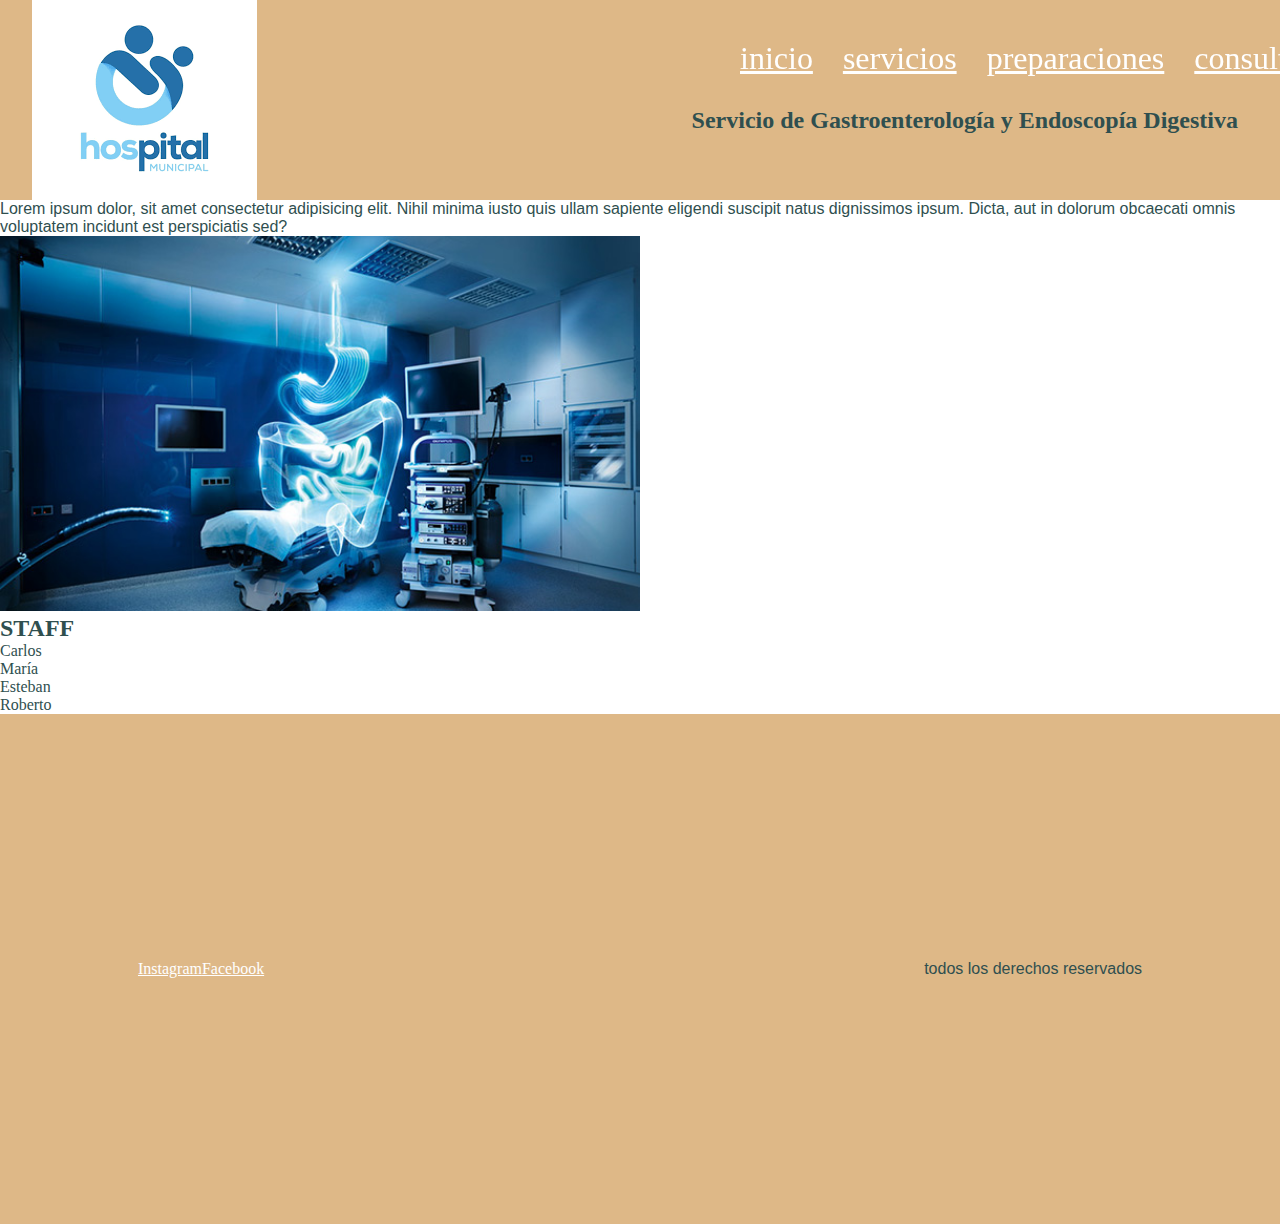
<file: index.html>
<!DOCTYPE html>
<html lang="en">
<head>
    <meta charset="UTF-8"> 
    <meta name="viewport" content="width=device-width, initial-scale=1.0"> <!--compatibilidad con navegadores mas viejos-->
         
    <!--link bootstrap-->
    <link href="https://cdn.jsdelivr.net/npm/bootstrap@5.3.2/dist/css/bootstrap.min.css" rel="stylesheet" integrity="sha384-T3c6CoIi6uLrA9TneNEoa7RxnatzjcDSCmG1MXxSR1GAsXEV/Dwwykc2MPK8M2HN" crossorigin="anonymous">

    <!--link css-->
    <link rel="stylesheet" href="css/styles.css">
    <title> homehospitalmunicipalserviciodegastroenterologiayendoscopia</title> <!-- nombre a la pestaña-->
</head>
<body>

    <header>
        

    <!--Logo-->
        <!--SRC source ALT-->
        
        <div>
           <img src="imagen/imagen-logo.png" alt="Imagen logo servicio de endoscopia Hospital municipal">
        </div>
         

    <!--Titulo-->
        <h1>Servicio de Gastroenterología y Endoscopía Digestiva</h1>

    <!--Menu de navegacion-->
    <!--enlaces relativos-->

 
         <nav>
             <ul>
                <li>
                     <a href="index.html">inicio</a>
                    </li>
                <li>
                    <a href="pages/servicios.html">
             servicios
                     </a>
                </li>
                <li>
                     <a href="pages/preparaciones.html"> 
                preparaciones
        
                     </a>
                </li>
                <li>
                     <a href="pages/consultas.html">
                consulta
                      </a>
                </li>
                <li>
                      <a href="pages/contacto.html">
                contacto
                       </a>
                </li>
        </nav>
</header>
      
<!--Contenido principal-->
<class="container fluid>
    <div class="row">
        <p class="row 12">
            Lorem ipsum dolor, sit amet consectetur adipisicing elit. Nihil minima iusto quis ullam sapiente eligendi suscipit natus dignissimos ipsum. Dicta, aut in dolorum obcaecati omnis voluptatem incidunt est perspiciatis sed?
        </p>
    </div>
         

        <!--src  archivo donde esta la imagen ppal-->
 <!-- alt texto alternativo por si sse rompe la ruta el texto te explica la imagen que estaba ahi y POSICIONAMIENTO ACCESIBILIDAD-->
    
 <img src="imagen/imagen-ppal.jpg" alt="imagen de sala de endoscopia">
       
    <h2>STAFF</h2>
     
    
     <li>
            Carlos
    </li>
    
    <li>
            María
    </li>

    <li> 
          Esteban
    </li>
    <li>
            Roberto
    </li>
            
  </ul>

</main>
    
<!--pie de pagina-->
<footer>

    <a href="https://www.instagram.com/">
            Instagram
    </a>
    <a href="https://www.facebook.com/">
            Facebook

    </a>
<!-- iframe un estracto del codigo html de la web donde estas extrayedo el elemento multimedia-->
    <iframe src="https://www.google.com/maps/embed?pb=!1m18!1m12!1m3!1d1614.448303604219!2d-62.729786432065815!3d-35.97395316584885!2m3!1f0!2f0!3f0!3m2!1i1024!2i768!4f13.1!3m3!1m2!1s0x95c17bfe22bd32b9%3A0xad40684f10fec163!2sHospital%20%22Pedro%20T.%20Orellana%22!5e0!3m2!1ses-419!2sar!4v1699644078764!5m2!1ses-419!2sar" width="600" height="450" style="border:0;" allowfullscreen="" loading="lazy" referrerpolicy="no-referrer-when-downgrade"></iframe>
    <section>

    </section>
    <p>todos los derechos reservados</p>


</footer>
</body>
</html>
</file>
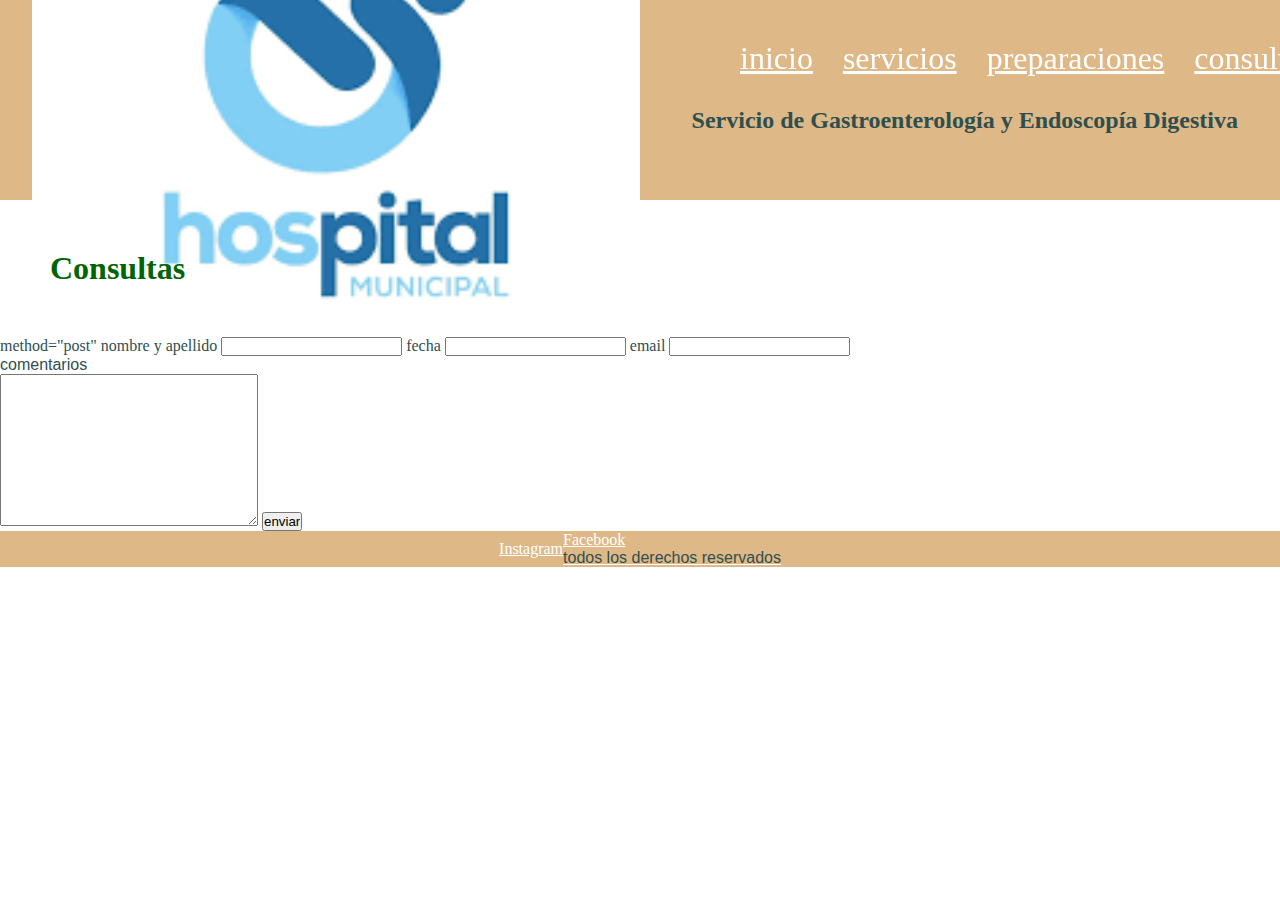
<file: pages/consultas.html>
<!DOCTYPE html>
<html lang="en">
<head>
    <meta charset="UTF-8">
    <meta name="viewport" content="width=device-width, initial-scale=1.0">

    <link href="https://cdn.jsdelivr.net/npm/bootstrap@5.3.2/dist/css/bootstrap.min.css" rel="stylesheet" integrity="sha384-T3c6CoIi6uLrA9TneNEoa7RxnatzjcDSCmG1MXxSR1GAsXEV/Dwwykc2MPK8M2HN" crossorigin="anonymous">
    
    <link rel="stylesheet" href="../css/styles.css">
    <title>consulta</title>
    
</head>


<body>

    <header>
    <img src="../imagen/imagen-logo.png" alt="Imagen logo servicio de endoscopia Hospital municipal">

    <h1>Servicio de Gastroenterología y Endoscopía Digestiva</h1>


        <nav>
            <ul>
                <li>
                    <a href="../index.html">inicio</a>
                </li>
                <li>
                    <a href="../pages/consultas.html">
                     servicios
                    </a>
        
                </li>
                <li>
                    <a href="../pages/preparaciones.html"> 
                        preparaciones
                
                    </a>
                </li>
                <li>
                    <a href="../pages/consultas.html">
                        consulta
                    </a>
                </li>
                <li>
                    <a href="../pages/contacto.html">
                        contacto
                    </a>
                </li>
            </ul>
        
                     
        </nav>
     
    </header>

    <main>
        <h2>Consultas</h2>

    </main>


     <!--form formularios-->
     <form action="form.php">method="post"
        <!--imput n y a-->
    <label for="">nombre y apellido</label>
<input type="text"name="nombre" id="nombre">
<label for="">fecha</label>
<input type="text"name="fecha" id="fecha">

<label for="">email</label>
<input type="text"name=email id="email">
<p>comentarios</p>
<textarea name="" id="" cols="30" rows="10">


</textarea>

<input type="submit" value="enviar">
    </form>

    <footer>


        <a href="https://www.instagram.com/">
            Instagram
        </a>
        <a href="https://www.facebook.com/">
            Facebook


            <p>todos los derechos reservados</p>
    </footer>
    
</body>
</html>
</file>
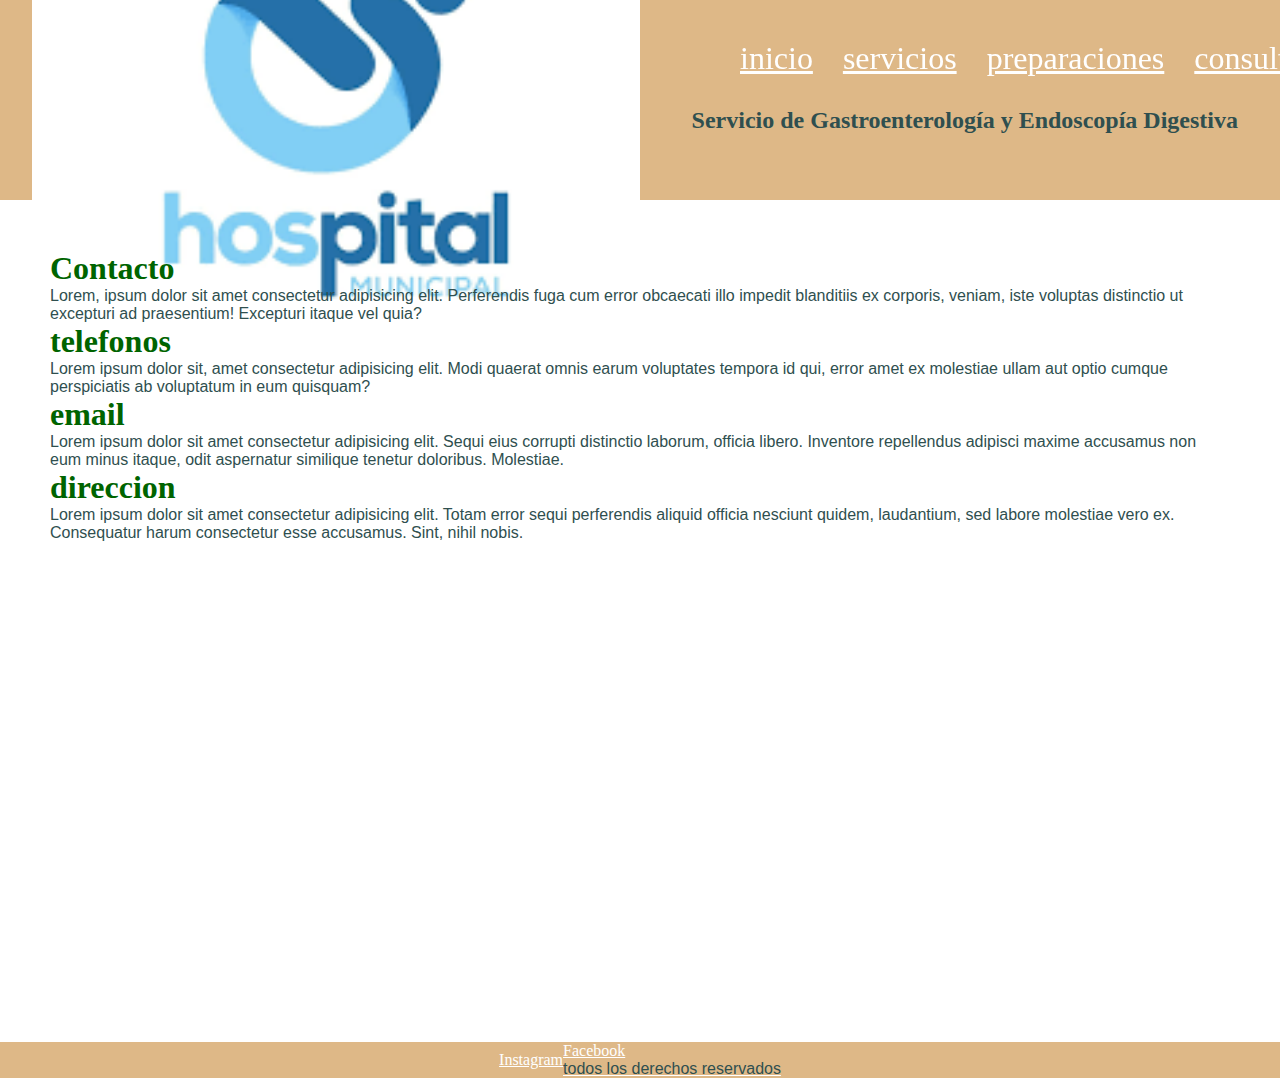
<file: pages/contacto.html>
<!DOCTYPE html>
<html lang="en">
<head>
    <meta charset="UTF-8">
    <meta name="viewport" content="width=, initial-scale=1.0">

    <link href="https://cdn.jsdelivr.net/npm/bootstrap@5.3.2/dist/css/bootstrap.min.css" rel="stylesheet" integrity="sha384-T3c6CoIi6uLrA9TneNEoa7RxnatzjcDSCmG1MXxSR1GAsXEV/Dwwykc2MPK8M2HN" crossorigin="anonymous">
    
    <link rel="stylesheet" href="../css/styles.css">
    <title>contacto</title>
</head
 
</body>
    <header>
        <img src="../imagen/imagen-logo.png" alt="Imagen logo servicio de endoscopia Hospital municipa">

        <h1>Servicio de Gastroenterología y Endoscopía Digestiva</h1>

        <nav>
            <ul>
                <li>
                    <a href="../index.html">inicio</a>
                </li>
                <li>
                    <a href="../pages/servicios.html">
                     servicios
                    </a>
        
                </li>
                <li>
                    <a href="../pages/preparaciones.html"> 
                        preparaciones
                
                    </a>
                </li>
                <li>
                    <a href="../pages/consultas.html">
                        consulta
                    </a>
                </li>
                <li>
                    <a href="../pages/contacto.html">
                        contacto
                    </a>
                </li>
            </ul>
        
                     
        </nav>
    </header>
    <main>
        <h2>
            Contacto
        </h2>

        <p>Lorem, ipsum dolor sit amet consectetur adipisicing elit. Perferendis fuga cum error obcaecati illo impedit blanditiis ex corporis, veniam, iste voluptas distinctio ut excepturi ad praesentium! Excepturi itaque vel quia?</p>
  
        <h2>telefonos</h2>
        <p>Lorem ipsum dolor sit, amet consectetur adipisicing elit. Modi quaerat omnis earum voluptates tempora id qui, error amet ex molestiae ullam aut optio cumque perspiciatis ab voluptatum in eum quisquam?</p>
        <h2>email</h2>
    <p>Lorem ipsum dolor sit amet consectetur adipisicing elit. Sequi eius corrupti distinctio laborum, officia libero. Inventore repellendus adipisci maxime accusamus non eum minus itaque, odit aspernatur similique tenetur doloribus. Molestiae.</p>
    <h2>direccion</h2>
    <p>Lorem ipsum dolor sit amet consectetur adipisicing elit. Totam error sequi perferendis aliquid officia nesciunt quidem, laudantium, sed labore molestiae vero ex. Consequatur harum consectetur esse accusamus. Sint, nihil nobis.</p>
    
    <iframe src="https://www.google.com/maps/embed?pb=!1m18!1m12!1m3!1d1614.448303604219!2d-62.729786432065815!3d-35.97395316584885!2m3!1f0!2f0!3f0!3m2!1i1024!2i768!4f13.1!3m3!1m2!1s0x95c17bfe22bd32b9%3A0xad40684f10fec163!2sHospital%20%22Pedro%20T.%20Orellana%22!5e0!3m2!1ses-419!2sar!4v1699644078764!5m2!1ses-419!2sar" width="600" height="450" style="border:0;" allowfullscreen="" loading="lazy" referrerpolicy="no-referrer-when-downgrade"></iframe>
  
  
    </main>
<footer>
    <a href="https://www.instagram.com/">
        Instagram
    </a>
    <a href="https://www.facebook.com/">
        Facebook


        <p>todos los derechos reservados</p>

</footer>

    
    
</body>
</html>
</file>
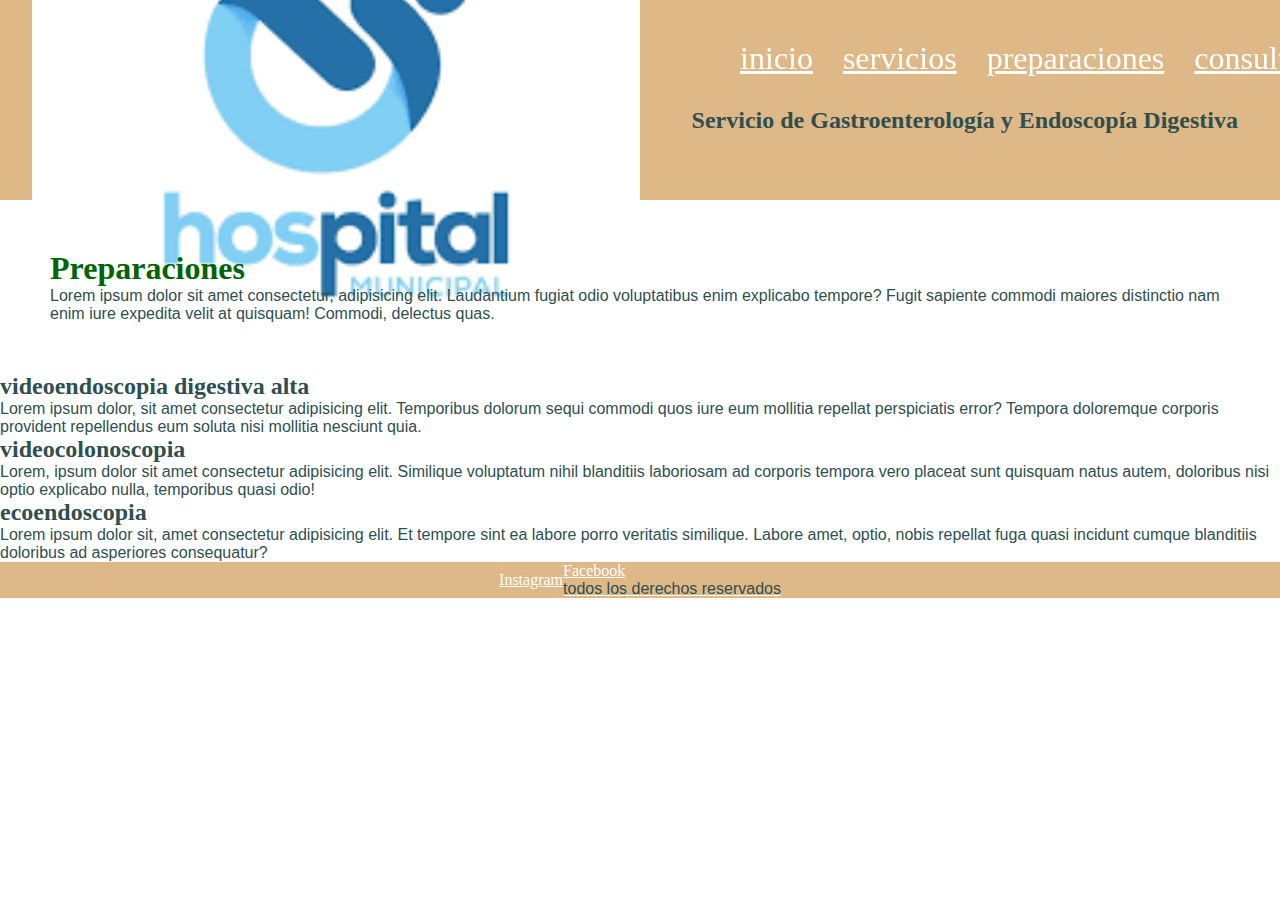
<file: pages/preparaciones.html>
<!DOCTYPE html>
<html lang="en">
<head>
    <meta charset="UTF-8">
    <meta name="viewport" content="width=device-width, initial-scale=1.0">
    <link href="https://cdn.jsdelivr.net/npm/bootstrap@5.3.2/dist/css/bootstrap.min.css" rel="stylesheet" integrity="sha384-T3c6CoIi6uLrA9TneNEoa7RxnatzjcDSCmG1MXxSR1GAsXEV/Dwwykc2MPK8M2HN" crossorigin="anonymous">
    
    <link rel="stylesheet" href="../css/styles.css">
    <title>preparaciones</title>
</head>

<body>
    <header>
        <img src="../imagen/imagen-logo.png" alt="Imagen logo servicio de endoscopia Hospital municipa">
        <h1>Servicio de Gastroenterología y Endoscopía Digestiva</h1>


        <nav>
            <ul>
                <li>
                    <a href="../index.html">inicio</a>
                </li>
                <li>
                    <a href="../pages/servicios.html">
                     servicios
                    </a>
        
                </li>
                <li>
                    <a href="../pages/preparaciones.html"> 
                        preparaciones
                
                    </a>
                </li>
                <li>
                    <a href="../pages/consultas.html">
                        consulta
                    </a>
                </li>
                <li>
                    <a href="../pages/contacto.html">
                        contacto
                    </a>
                </li>
            </ul>
        
                     
        </nav>


        
    </header>


<main>
    <h2>Preparaciones</h2>
    <p>
        Lorem ipsum dolor sit amet consectetur, adipisicing elit. Laudantium fugiat odio voluptatibus enim explicabo tempore? Fugit sapiente commodi maiores distinctio nam enim iure expedita velit at quisquam! Commodi, delectus quas.
    </p>
</main>

<h2> videoendoscopia digestiva alta
</h2>
<p>Lorem ipsum dolor, sit amet consectetur adipisicing elit. Temporibus dolorum sequi commodi quos iure eum mollitia repellat perspiciatis error? Tempora doloremque corporis provident repellendus eum soluta nisi mollitia nesciunt quia.</p>
<h2>videocolonoscopia</h2>
<p>Lorem, ipsum dolor sit amet consectetur adipisicing elit. Similique voluptatum nihil blanditiis laboriosam ad corporis tempora vero placeat sunt quisquam natus autem, doloribus nisi optio explicabo nulla, temporibus quasi odio!</p>

<h2>ecoendoscopia</h2>
<p>Lorem ipsum dolor sit, amet consectetur adipisicing elit. Et tempore sint ea labore porro veritatis similique. Labore amet, optio, nobis repellat fuga quasi incidunt cumque blanditiis doloribus ad asperiores consequatur?</p>




    </head>

    <footer>


        <a href="https://www.instagram.com/">
            Instagram
        </a>
        <a href="https://www.facebook.com/">
            Facebook


            <p>todos los derechos reservados</p>
    </footer>
    
</body>
</html>
</file>
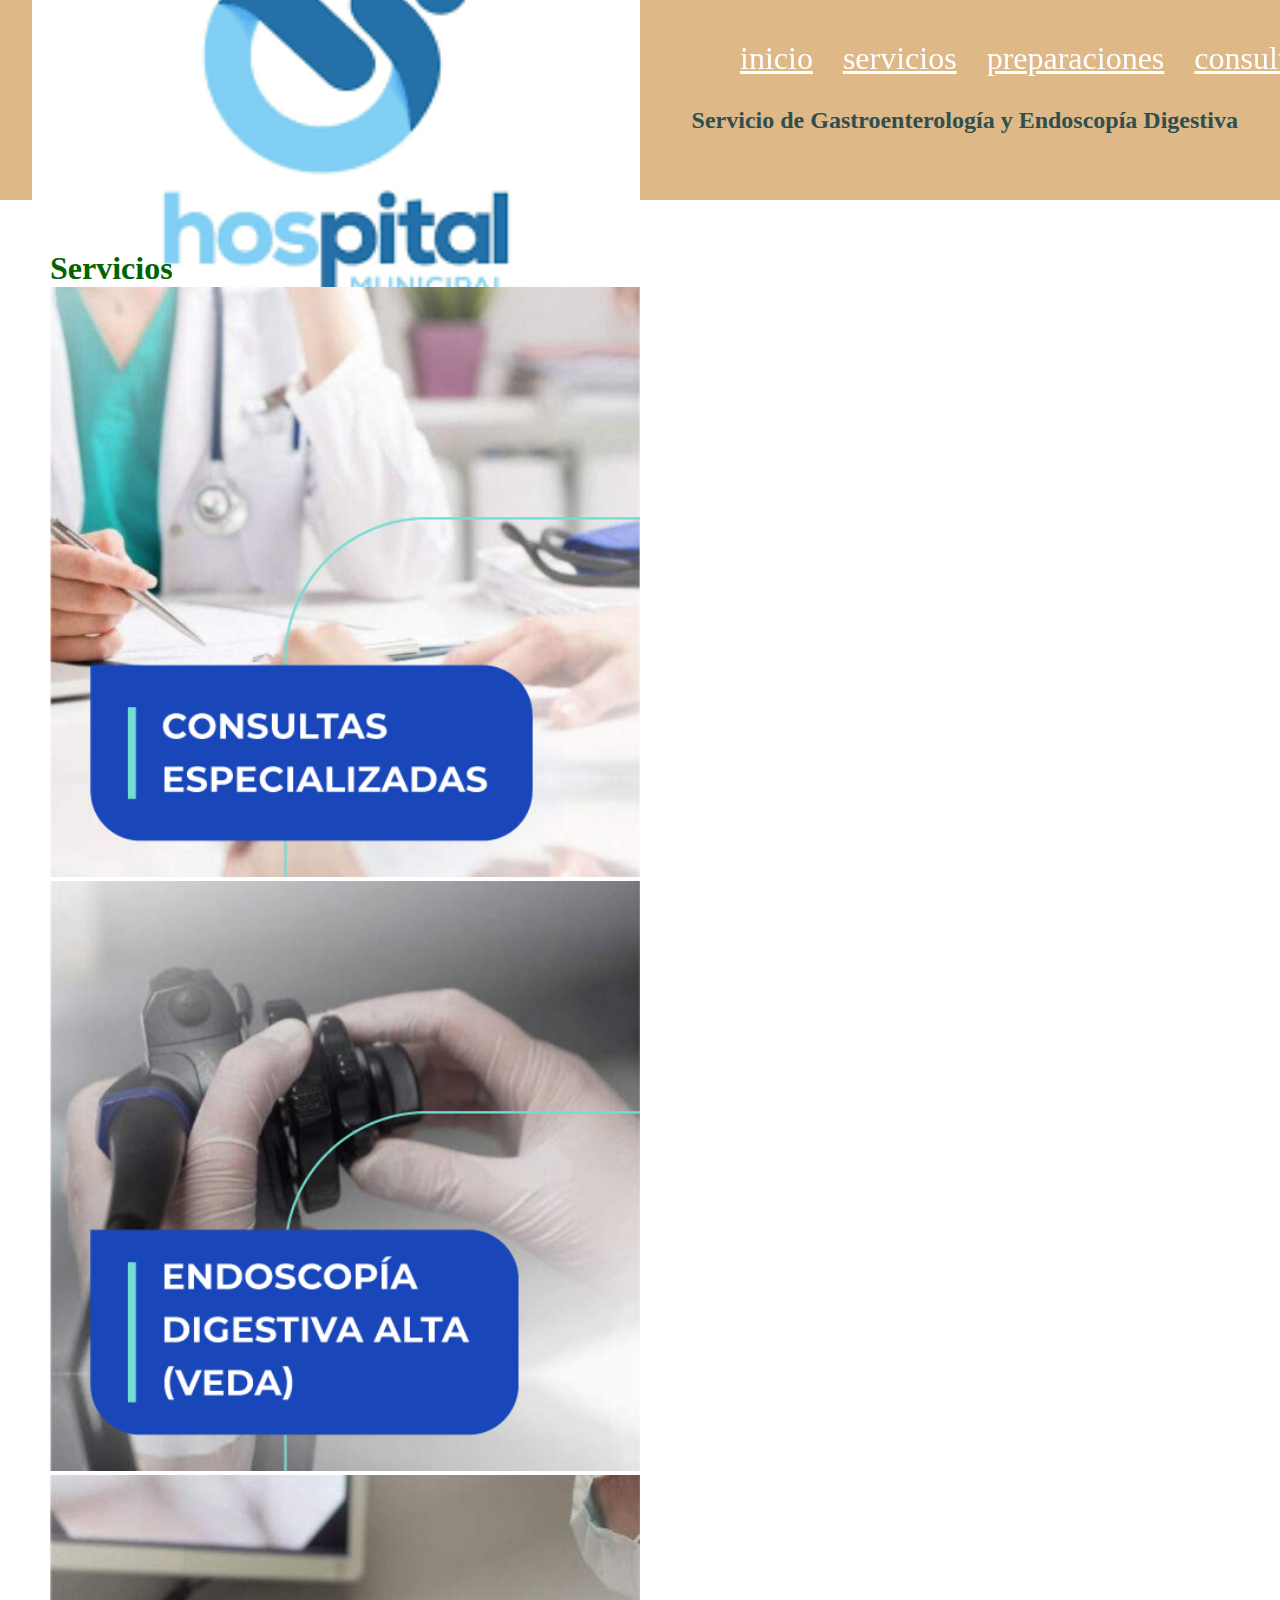
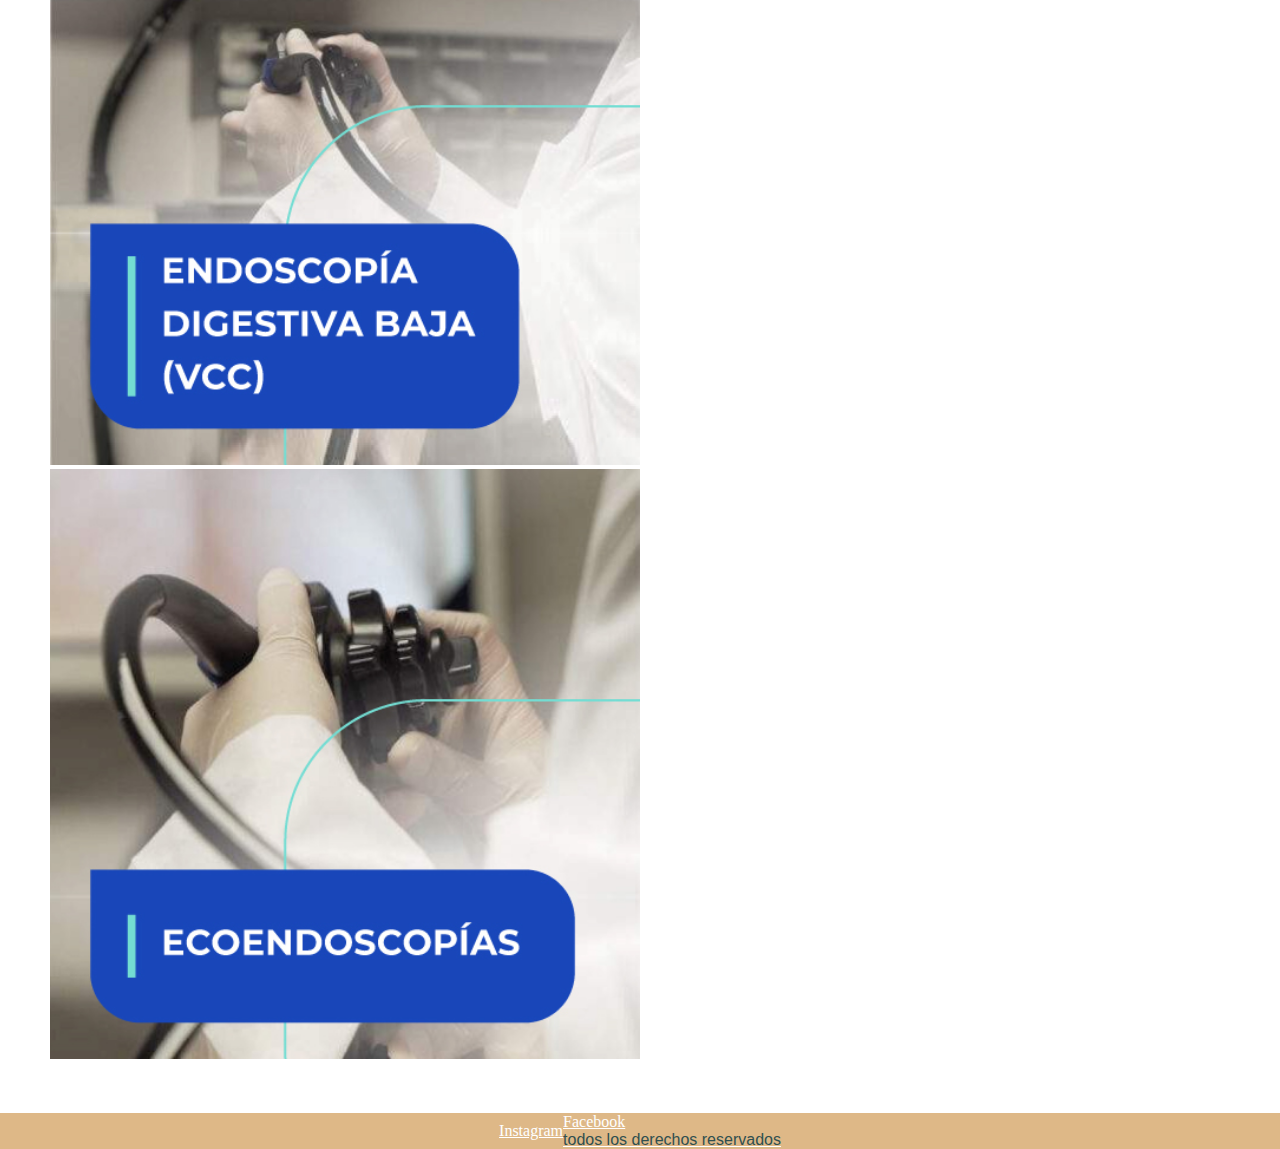
<file: pages/servicios.html>
<!DOCTYPE html>
<html lang="en">
<head>
    <meta charset="UTF-8">
    <meta name="viewport" content="width=device-width, initial-scale=1.0">
    <link href="https://cdn.jsdelivr.net/npm/bootstrap@5.3.2/dist/css/bootstrap.min.css" rel="stylesheet" integrity="sha384-T3c6CoIi6uLrA9TneNEoa7RxnatzjcDSCmG1MXxSR1GAsXEV/Dwwykc2MPK8M2HN" crossorigin="anonymous">
    
    <link rel="stylesheet" href="../css/styles.css">
    <title>servicios</title>


</head>

<body>
    <header>
        <img src="../imagen/imagen-logo.png" alt="Imagen logo servicio de endoscopia Hospital municipal">


        <h1>Servicio de Gastroenterología y Endoscopía Digestiva</h1>
        


        <nav>
            <ul>
                <li>
                    <a href="../index.html">inicio</a>
                </li>
                <li>
                    <a href="../pages/servicios.html">
                     servicios
                    </a>
        
                </li>
                <li>
                    <a href="../pages/preparaciones.html"> 
                        preparaciones
                
                    </a>
                </li>
                <li>
                    <a href="../pages/consultas.html">
                        consulta
                    </a>
                </li>
                <li>
                    <a href="../pages/contacto.html">
                        contacto
                    </a>
                </li>
            </ul>
        
                     
        </nav>


    </header>



    <main>
        <h2>
            Servicios
        </h2>
        <div>
             <img src="../imagen/estudios-consultas-especializadas.jpg" alt="consultas especializadas">
       </div> 
        <div>
            <img src="../imagen/estudios-veda.jpg" alt="videoendoscopia digestiva alta"> 
        </div>
        <div>
            <img src="../imagen/estudios-vcc.jpg" alt="colonoscopias">
        </div>
        <div>
            <img src="../imagen/estudios-ecoendoscopias.jpg" alt="ecoendoscopias">

        </div>
        
    </main>
        
    <footer>

        <a href="https://www.instagram.com/">
            Instagram
        </a>
        <a href="https://www.facebook.com/">
            Facebook


            <p>todos los derechos reservados</p>
    </footer>


   
    
</body>
</html>
</file>
<file: css/styles.css>
body{
    text-decoration: none;
    color: darkslategray;


    

}

header{
    background-color: burlywood;
}
p{
    color: darkslategrey;

}

h1{
    color: darkslategrey;
    padding: 10px;
    margin-top: 40px;
}
a{
    color: white;
}
/*reseteo /Box model/ flexbox/ grid*/
*{
    margin: 0;
    padding: 0;
    box-sizing: border-box;
}
/*estilos de header*/

header{
    height: 200px; ;
    display: flex;
    align-items: center;
    justify-content:space-between;
    padding: 2rem;


}
/*ruta de especificidad*/
header h1{
    font-size: 24px;
}

header div img{
    width: 100%;
}

header nav ul {
    padding: 40px;
    list-style: none;
    display: flex;
    gap: 30px;
    font-size: 2rem;
    margin-bottom: 0;
}

nav{ 
    
    position: fixed;
    top: 0;
    left: 700px;
    bottom: 700px;
    z-index: 1;

}

/*estilos de main*/

main{
    color: darkgrey;
    margin: 50px;
    display: grid;
    grid-template-columns: ;
    grid-template-rows: ;

    

}
main h2{
    font-size: 2rem;
    color: darkgreen;
}





footer{
    background-color: burlywood;
}


p{
    font-family: 'Lucida Sans', 'Lucida Sans Regular', 'Lucida Grande', 'Lucida Sans Unicode', Geneva, Verdana, sans-serif;
}
p{
    font-weight: 200;
}
img{
    width: 50%;

}
footer{
    display: flex;
    justify-content: center;
    align-items: center;
}
footer iframe{
    padding: 10px;
    margin: 30px;
}

/*mq para tablet*/
 @media screen and (min-width:600px){
    body .imag{
        background-color: beige;
        grid-template-columns: repeat(2, 1fr);
        grid-template-rows: repeat(2 50%) 
    }
 }
 /*mq desktop*/
 @media screen and (min-width:1024px)
 {
    header{
        flex-direction: row;
    }
 }
</file>
